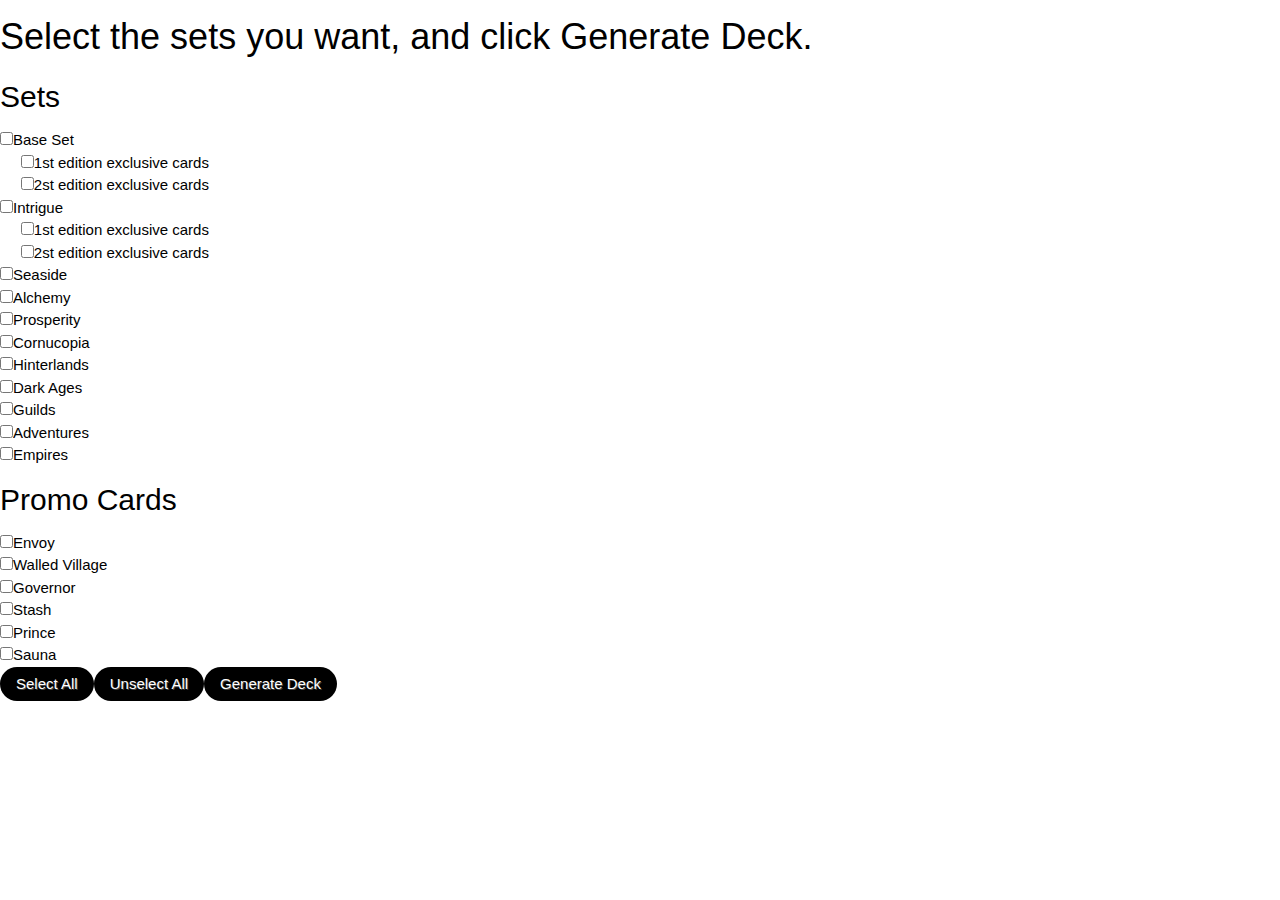
<file: main.html>
<!DOCTYPE html>
<html>
<head>
    <title>Dominion Black Market Card Selector</title>
    <link href="w3.css" rel="stylesheet" type="text/css">
    <link href="main.css" rel="stylesheet" type="text/css">
</head>
<body>
    <script src="mainscript.js">
    </script>
    <div id="choose_sets">
        <h1>Select the sets you want, and click Generate Deck.</h1>
        <form action="" id="sets" method="get" name="sets">
            <h2>Sets</h2><input class="dominion_sets" name="base" type="checkbox" value="Base">Base Set<br>
            &nbsp;&nbsp;&nbsp;&nbsp; <input class="dominion_sets" name="base1" type="checkbox" value="Base1">1st edition exclusive cards<br>
            &nbsp;&nbsp;&nbsp;&nbsp; <input class="dominion_sets" name="base2" type="checkbox" value="Base2">2st edition exclusive cards<br>
            <input class="dominion_sets" name="intrigue" type="checkbox" value="Intrigue">Intrigue<br>
            &nbsp;&nbsp;&nbsp;&nbsp; <input class="dominion_sets" name="intrigue1" type="checkbox" value="Intrigue1">1st edition exclusive cards<br>
            &nbsp;&nbsp;&nbsp;&nbsp; <input class="dominion_sets" name="intrigue2" type="checkbox" value="Intrigue2">2st edition exclusive cards<br>
            <input class="dominion_sets" name="seaside" type="checkbox" value="Seaside">Seaside<br>
            <input class="dominion_sets" name="alchemy" type="checkbox" value="Alchemy">Alchemy<br>
            <input class="dominion_sets" name="prosperity" type="checkbox" value="Prosperity">Prosperity<br>
            <input class="dominion_sets" name="cornucopia" type="checkbox" value="Cornucopia">Cornucopia<br>
            <input class="dominion_sets" name="hinterlands" type="checkbox" value="Hinterlands">Hinterlands<br>
            <input class="dominion_sets" name="dark" type="checkbox" value="Dark">Dark Ages<br>
            <input class="dominion_sets" name="guilds" type="checkbox" value="Guilds">Guilds<br>
            <input class="dominion_sets" name="adventures" type="checkbox" value="Adventures">Adventures<br>
            <input class="dominion_sets" name="empires" type="checkbox" value="Empires">Empires<br>
            <h2>Promo Cards</h2><input class="dominion_sets" name="envoy" type="checkbox" value="Envoy">Envoy<br>
            <input class="dominion_sets" name="walled" type="checkbox" value="Walled">Walled Village<br>
            <input class="dominion_sets" name="governor" type="checkbox" value="Governor">Governor<br>
            <input class="dominion_sets" name="stash" type="checkbox" value="Stash">Stash<br>
            <input class="dominion_sets" name="prince" type="checkbox" value="Prince">Prince<br>
            <input class="dominion_sets" name="sauna" type="checkbox" value="Sauna">Sauna<br>
            <div class="w3-btn-group">
                <input class="w3-btn w3-black w3-hover-red w3-round-xxlarge w3-border-black w3-text-shadow" name="all" onclick="checkAll('sets',true);" type="button" value="Select All"> <input class="w3-btn w3-black w3-hover-red w3-round-xxlarge w3-border-black w3-text-shadow" name="all" onclick="checkAll('sets',false);" type="button" value="Unselect All"> <button class="w3-btn w3-black w3-hover-red w3-round-xxlarge w3-border-black w3-text-shadow" onclick="generate()" type="button">Generate Deck</button>
            </div>
        </form>
    </div>
    <div id="cards_to_exclude" style="display: none;">
        <h1>Which cards do you NOT want in the black market deck(already in game)</h1>
        <form action="" id="form-cards-to-exclude" method="get" name="excludedcards">
            <div id="base-cards-to-exclude" style="display: none;">
                <h2>Base Set</h2><input name="bureaucrat" type="checkbox" value="exclude">Bureaucrat<br>
                <input name="cellar" type="checkbox" value="exclude">Cellar<br>
                <input name="chapel" type="checkbox" value="exclude">Chapel<br>
                <input name="councilroom" type="checkbox" value="exclude">Council Room<br>
                <input name="festival" type="checkbox" value="exclude">Festival<br>
                <input name="gardens" type="checkbox" value="exclude">Gardens<br>
                <input name="laboratory" type="checkbox" value="exclude">Laboratory<br>
                <input name="library" type="checkbox" value="exclude">Library<br>
                <input name="market" type="checkbox" value="exclude">Market<br>
                <input name="militia" type="checkbox" value="exclude">Militia<br>
                <input name="mine" type="checkbox" value="exclude">Mine<br>
                <input name="moat" type="checkbox" value="exclude">Moat<br>
                <input name="moneylender" type="checkbox" value="exclude">Moneylender<br>
                <input name="remodel" type="checkbox" value="exclude">Remodel<br>
                <input name="smithy" type="checkbox" value="exclude">Smithy<br>
                <input name="throneroom" type="checkbox" value="exclude">Throne Room<br>
                <input name="village" type="checkbox" value="exclude">Village<br>
                <input name="witch" type="checkbox" value="exclude">Witch<br>
                <input name="workshop" type="checkbox" value="exclude">Workshop<br>
            </div>
            <div id="base1-cards-to-exclude" style="display: none;">
                <input name="chancellor" type="checkbox" value="exclude">Chancellor<br>
                <input name="woodcutter" type="checkbox" value="exclude">Woodcutter<br>
                <input name="feast" type="checkbox" value="exclude">Feast<br>
                <input name="spy" type="checkbox" value="exclude">Spy<br>
                <input name="thief" type="checkbox" value="exclude">Thief<br>
                <input name="adventurer" type="checkbox" value="exclude">Adventurer<br>
            </div>
            <div id="base2-cards-to-exclude" style="display: none;">
                <input name="artisan" type="checkbox" value="exclude">Artisan<br>
                <input name="bandit" type="checkbox" value="exclude">Bandit<br>
                <input name="harbinger" type="checkbox" value="exclude">Harbinger<br>
                <input name="merchant" type="checkbox" value="exclude">Merchant<br>
                <input name="poacher" type="checkbox" value="exclude">Poacher<br>
                <input name="sentry" type="checkbox" value="exclude">Sentry<br>
                <input name="vassal" type="checkbox" value="exclude">Vassal<br>
            </div>
            <div id="intrigue-cards-to-exclude" style="display: none;">
                <h2>Intrigue</h2><input name="baron" type="checkbox" value="exclude">Baron<br>
                <input name="bridge" type="checkbox" value="exclude">Bridge<br>
                <input name="conspirator" type="checkbox" value="exclude">Conspirator<br>
                <input name="courtyard" type="checkbox" value="exclude">Courtyard<br>
                <input name="duke" type="checkbox" value="exclude">Duke<br>
                <input name="harem" type="checkbox" value="exclude">Harem<br>
                <input name="ironworks" type="checkbox" value="exclude">Ironworks<br>
                <input name="masquerade" type="checkbox" value="exclude">Masquerade<br>
                <input name="miningvillage" type="checkbox" value="exclude">Mining Village<br>
                <input name="minion" type="checkbox" value="exclude">Minion<br>
                <input name="nobles" type="checkbox" value="exclude">Nobles<br>
                <input name="pawn" type="checkbox" value="exclude">Pawn<br>
                <input name="shantytown" type="checkbox" value="exclude">Shanty Town<br>
                <input name="steward" type="checkbox" value="exclude">Steward<br>
                <input name="swindler" type="checkbox" value="exclude">Swindler<br>
                <input name="torturer" type="checkbox" value="exclude">Torturer<br>
                <input name="tradingpost" type="checkbox" value="exclude">Trading Post<br>
                <input name="upgrade" type="checkbox" value="exclude">Upgrade<br>
                <input name="wishingwell" type="checkbox" value="exclude">Wishing Well<br>
            </div>
            <div id="intrigue1-cards-to-exclude" style="display: none;">
                <input name="secretchamber" type="checkbox" value="exclude">Secret Chamber<br>
                <input name="greathall" type="checkbox" value="exclude">Great Hall<br>
                <input name="coppersmith" type="checkbox" value="exclude">Coppersmith<br>
                <input name="scout" type="checkbox" value="exclude">Scout<br>
                <input name="saboteur" type="checkbox" value="exclude">Saboteur<br>
                <input name="tribute" type="checkbox" value="exclude">Tribute<br>
            </div>
            <div id="intrigue2-cards-to-exclude" style="display: none;">
                <input name="courtier" type="checkbox" value="exclude">Courtier<br>
                <input name="diplomat" type="checkbox" value="exclude">Diplomat<br>
                <input name="lurker" type="checkbox" value="exclude">Lurker<br>
                <input name="mill" type="checkbox" value="exclude">Mill<br>
                <input name="patrol" type="checkbox" value="exclude">Patrol<br>
                <input name="replace" type="checkbox" value="exclude">Replace<br>
                <input name="secretpassage" type="checkbox" value="exclude">Secret Passage<br>
            </div>
            <div id="seaside-cards-to-exclude" style="display: none;">
                <h2>Seaside</h2><input name="ambassador" type="checkbox" value="exclude">Ambassador<br>
                <input name="bazaar" type="checkbox" value="exclude">Bazaar<br>
                <input name="caravan" type="checkbox" value="exclude">Caravan<br>
                <input name="cutpurse" type="checkbox" value="exclude">Cutpurse<br>
                <input name="embargo" type="checkbox" value="exclude">Embargo<br>
                <input name="explorer" type="checkbox" value="exclude">Explorer<br>
                <input name="fishingvillage" type="checkbox" value="exclude">Fishing Village<br>
                <input name="ghostship" type="checkbox" value="exclude">Ghost Ship<br>
                <input name="haven" type="checkbox" value="exclude">Haven<br>
                <input name="island" type="checkbox" value="exclude">Island<br>
                <input name="lighthouse" type="checkbox" value="exclude">Lighthouse<br>
                <input name="lookout" type="checkbox" value="exclude">Lookout<br>
                <input name="merchantship" type="checkbox" value="exclude">Merchant Ship<br>
                <input name="nativevillage" type="checkbox" value="exclude">Native Village<br>
                <input name="navigator" type="checkbox" value="exclude">Navigator<br>
                <input name="outpost" type="checkbox" value="exclude">Outpost<br>
                <input name="pearldiver" type="checkbox" value="exclude">Pearl Diver<br>
                <input name="pirateship" type="checkbox" value="exclude">Pirate Ship<br>
                <input name="salvager" type="checkbox" value="exclude">Salvager<br>
                <input name="seahag" type="checkbox" value="exclude">Sea Hag<br>
                <input name="smugglers" type="checkbox" value="exclude">Smugglers<br>
                <input name="tactician" type="checkbox" value="exclude">Tactician<br>
                <input name="treasuremap" type="checkbox" value="exclude">Treasure Map<br>
                <input name="treasury" type="checkbox" value="exclude">Treasury<br>
                <input name="warehouse" type="checkbox" value="exclude">Warehouse<br>
                <input name="wharf" type="checkbox" value="exclude">Wharf<br>
            </div>
            <div id="alchemy-cards-to-exclude" style="display: none;">
                <h2>Alchemy</h2><input name="alchemist" type="checkbox" value="exclude">Alchemist<br>
                <input name="apothecary" type="checkbox" value="exclude">Apothecary<br>
                <input name="apprentice" type="checkbox" value="exclude">Apprentice<br>
                <input name="familiar" type="checkbox" value="exclude">Familiar<br>
                <input name="golem" type="checkbox" value="exclude">Golem<br>
                <input name="herbalist" type="checkbox" value="exclude">Herbalist<br>
                <input name="philosophersstone" type="checkbox" value="exclude">Philosophers Stone<br>
                <input name="possession" type="checkbox" value="exclude">Possession<br>
                <input name="scryingpool" type="checkbox" value="exclude">Scrying Pool<br>
                <input name="transmute" type="checkbox" value="exclude">Transmute<br>
                <input name="university" type="checkbox" value="exclude">University<br>
                <input name="vineyard" type="checkbox" value="exclude">Vineyard<br>
            </div>
            <div id="prosperity-cards-to-exclude" style="display: none;">
                <h2>Prosperity</h2><input name="bank" type="checkbox" value="exclude">Bank<br>
                <input name="bishop" type="checkbox" value="exclude">Bishop<br>
                <input name="city" type="checkbox" value="exclude">City<br>
                <input name="contraband" type="checkbox" value="exclude">Contraband<br>
                <input name="countinghouse" type="checkbox" value="exclude">Counting House<br>
                <input name="expand" type="checkbox" value="exclude">Expand<br>
                <input name="forge" type="checkbox" value="exclude">Forge<br>
                <input name="goons" type="checkbox" value="exclude">Goons<br>
                <input name="grandmarket" type="checkbox" value="exclude">Grand Market<br>
                <input name="hoard" type="checkbox" value="exclude">Hoard<br>
                <input name="kingscourt" type="checkbox" value="exclude">King's Court<br>
                <input name="loan" type="checkbox" value="exclude">Loan<br>
                <input name="mint" type="checkbox" value="exclude">Mint<br>
                <input name="monument" type="checkbox" value="exclude">Monument<br>
                <input name="mountebank" type="checkbox" value="exclude">Mountebank<br>
                <input name="peddler" type="checkbox" value="exclude">Peddler<br>
                <input name="quarry" type="checkbox" value="exclude">Quarry<br>
                <input name="rabble" type="checkbox" value="exclude">Rabble<br>
                <input name="royalseal" type="checkbox" value="exclude">Royal Seal<br>
                <input name="talisman" type="checkbox" value="exclude">Talisman<br>
                <input name="traderoute" type="checkbox" value="exclude">Trade Route<br>
                <input name="vault" type="checkbox" value="exclude">Vault<br>
                <input name="venture" type="checkbox" value="exclude">Venture<br>
                <input name="watchtower" type="checkbox" value="exclude">Watchtower<br>
                <input name="workersvillage" type="checkbox" value="exclude">Workers Village<br>
            </div>
            <div id="cornucopia-cards-to-exclude" style="display: none;">
                <h2>Cornucopia</h2><input name="fairgrounds" type="checkbox" value="exclude">Fairgrounds<br>
                <input name="farmingvillage" type="checkbox" value="exclude">Farming Village<br>
                <input name="fortuneteller" type="checkbox" value="exclude">Fortune Teller<br>
                <input name="hamlet" type="checkbox" value="exclude">Hamlet<br>
                <input name="harvest" type="checkbox" value="exclude">Harvest<br>
                <input name="hornofplenty" type="checkbox" value="exclude">Horn of Plenty<br>
                <input name="horsetraders" type="checkbox" value="exclude">Horse Traders<br>
                <input name="huntingparty" type="checkbox" value="exclude">Hunting Party<br>
                <input name="jester" type="checkbox" value="exclude">Jester<br>
                <input name="menagerie" type="checkbox" value="exclude">Menagerie<br>
                <input name="remake" type="checkbox" value="exclude">Remake<br>
                <input name="tournament" type="checkbox" value="exclude">Tournament<br>
                <input name="youngwitch" type="checkbox" value="exclude">Young Witch<br>
            </div>
            <div id="hinterlands-cards-to-exclude" style="display: none;">
                <h2>Hinterlands</h2><input name="bordervillage" type="checkbox" value="exclude">Border Village<br>
                <input name="cache" type="checkbox" value="exclude">Cache<br>
                <input name="cartographer" type="checkbox" value="exclude">Cartographer<br>
                <input name="crossroads" type="checkbox" value="exclude">Crossroads<br>
                <input name="develop" type="checkbox" value="exclude">Develop<br>
                <input name="duchess" type="checkbox" value="exclude">Duchess<br>
                <input name="embassy" type="checkbox" value="exclude">Embassy<br>
                <input name="farmland" type="checkbox" value="exclude">Farmland<br>
                <input name="foolsgold" type="checkbox" value="exclude">Fools Gold<br>
                <input name="haggler" type="checkbox" value="exclude">Haggler<br>
                <input name="highway" type="checkbox" value="exclude">Highway<br>
                <input name="illgottengains" type="checkbox" value="exclude">Ill Gotten Gains<br>
                <input name="inn" type="checkbox" value="exclude">Inn<br>
                <input name="jackofalltrades" type="checkbox" value="exclude">Jack of all Trades<br>
                <input name="mandarin" type="checkbox" value="exclude">Mandarin<br>
                <input name="margrave" type="checkbox" value="exclude">Margrave<br>
                <input name="noblebrigand" type="checkbox" value="exclude">Noble Brigand<br>
                <input name="nomadcamp" type="checkbox" value="exclude">Nomad Camp<br>
                <input name="oasis" type="checkbox" value="exclude">Oasis<br>
                <input name="oracle" type="checkbox" value="exclude">Oracle<br>
                <input name="scheme" type="checkbox" value="exclude">Scheme<br>
                <input name="silkroad" type="checkbox" value="exclude">Silk Road<br>
                <input name="spicemerchant" type="checkbox" value="exclude">Spice Merchant<br>
                <input name="stables" type="checkbox" value="exclude">Stables<br>
                <input name="trader" type="checkbox" value="exclude">Trader<br>
                <input name="tunnel" type="checkbox" value="exclude">Tunnel<br>
            </div>
            <div id="dark-cards-to-exclude" style="display: none;">
                <h2>Dark Ages</h2><input name="altar" type="checkbox" value="exclude">Altar<br>
                <input name="armory" type="checkbox" value="exclude">Armory<br>
                <input name="banditcamp" type="checkbox" value="exclude">Bandit Camp<br>
                <input name="bandofmisfits" type="checkbox" value="exclude">Band of Misfits<br>
                <input name="beggar" type="checkbox" value="exclude">Beggar<br>
                <input name="catacombs" type="checkbox" value="exclude">Catacombs<br>
                <input name="count" type="checkbox" value="exclude">Count<br>
                <input name="counterfeit" type="checkbox" value="exclude">Counterfeit<br>
                <input name="cultist" type="checkbox" value="exclude">Cultist<br>
                <input name="deathcart" type="checkbox" value="exclude">Death Cart<br>
                <input name="feodum" type="checkbox" value="exclude">Feodum<br>
                <input name="forager" type="checkbox" value="exclude">Forager<br>
                <input name="fortress" type="checkbox" value="exclude">Fortress<br>
                <input name="graverobber" type="checkbox" value="exclude">Grave Robber<br>
                <input name="hermit" type="checkbox" value="exclude">Hermit<br>
                <input name="huntinggrounds" type="checkbox" value="exclude">Hunting Grounds<br>
                <input name="ironmonger" type="checkbox" value="exclude">Iron Monger<br>
                <input name="junkdealer" type="checkbox" value="exclude">Junk Dealer<br>
                <input name="knights" type="checkbox" value="exclude">Knights<br>
                <input name="marauder" type="checkbox" value="exclude">Marauder<br>
                <input name="marketsquare" type="checkbox" value="exclude">Market Square<br>
                <input name="mystic" type="checkbox" value="exclude">Mystic<br>
                <input name="pillage" type="checkbox" value="exclude">Pillage<br>
                <input name="poorhouse" type="checkbox" value="exclude">Poor House<br>
                <input name="procession" type="checkbox" value="exclude">Procession<br>
                <input name="rats" type="checkbox" value="exclude">Rats<br>
                <input name="rebuild" type="checkbox" value="exclude">Rebuild<br>
                <input name="rogue" type="checkbox" value="exclude">Rogue<br>
                <input name="sage" type="checkbox" value="exclude">Sage<br>
                <input name="scavenger" type="checkbox" value="exclude">Scavenger<br>
                <input name="squire" type="checkbox" value="exclude">Squire<br>
                <input name="storeroom" type="checkbox" value="exclude">Storeroom<br>
                <input name="urchin" type="checkbox" value="exclude">Urchin<br>
                <input name="vagrant" type="checkbox" value="exclude">Vagrant<br>
                <input name="wanderingminstrel" type="checkbox" value="exclude">Wandering Minstrel<br>
            </div>
            <div id="guilds-cards-to-exclude" style="display: none;">
                <h2>Guilds</h2><input name="advisor" type="checkbox" value="exclude">Advisor<br>
                <input name="baker" type="checkbox" value="exclude">Baker<br>
                <input name="butcher" type="checkbox" value="exclude">Butcher<br>
                <input name="candlestickmaker" type="checkbox" value="exclude">Candlestick Maker<br>
                <input name="doctor" type="checkbox" value="exclude">Doctor<br>
                <input name="herald" type="checkbox" value="exclude">Herald<br>
                <input name="journeyman" type="checkbox" value="exclude">Journeyman<br>
                <input name="masterpiece" type="checkbox" value="exclude">Masterpiece<br>
                <input name="merchantguild" type="checkbox" value="exclude">Merchant Guild<br>
                <input name="plaza" type="checkbox" value="exclude">Plaza<br>
                <input name="soothsayer" type="checkbox" value="exclude">Soothsayer<br>
                <input name="stonemason" type="checkbox" value="exclude">Stonemason<br>
                <input name="taxman" type="checkbox" value="exclude">Taxman<br>
            </div>
            <div id="adventures-cards-to-exclude" style="display: none;">
                <h2>Adventures</h2><input name="amulet" type="checkbox" value="exclude">Amulet<br>
                <input name="artificer" type="checkbox" value="exclude">Artificer<br>
                <input name="bridgetroll" type="checkbox" value="exclude">Bridge Troll<br>
                <input name="caravanguard" type="checkbox" value="exclude">Caravan Guard<br>
                <input name="coinoftherealm" type="checkbox" value="exclude">Coin of the Realm<br>
                <input name="distantlands" type="checkbox" value="exclude">Distant Lands<br>
                <input name="dungeon" type="checkbox" value="exclude">Dungeon<br>
                <input name="duplicate" type="checkbox" value="exclude">Duplicate<br>
                <input name="gear" type="checkbox" value="exclude">Gear<br>
                <input name="giant" type="checkbox" value="exclude">Giant<br>
                <input name="guide" type="checkbox" value="exclude">Guide<br>
                <input name="hauntedwoods" type="checkbox" value="exclude">Haunted Woods<br>
                <input name="hireling" type="checkbox" value="exclude">Hireling<br>
                <input name="lostcity" type="checkbox" value="exclude">Lost City<br>
                <input name="magpie" type="checkbox" value="exclude">Magpie<br>
                <input name="messenger" type="checkbox" value="exclude">Messenger<br>
                <input name="miser" type="checkbox" value="exclude">Miser<br>
                <input name="page" type="checkbox" value="exclude">Page<br>
                <input name="peasant" type="checkbox" value="exclude">Peasant<br>
                <input name="port" type="checkbox" value="exclude">Port<br>
                <input name="ranger" type="checkbox" value="exclude">Ranger<br>
                <input name="ratcatcher" type="checkbox" value="exclude">Rat Catcher<br>
                <input name="raze" type="checkbox" value="exclude">Raze<br>
                <input name="relic" type="checkbox" value="exclude">Relic<br>
                <input name="royalcarriage" type="checkbox" value="exclude">Royal Carriage<br>
                <input name="storyteller" type="checkbox" value="exclude">Story Teller<br>
                <input name="swamphag" type="checkbox" value="exclude">Swamp Hag<br>
                <input name="transmogrify" type="checkbox" value="exclude">Transmogrify<br>
                <input name="treasuretrove" type="checkbox" value="exclude">Treasure Trove<br>
                <input name="winemerchant" type="checkbox" value="exclude">Wine Merchant<br>
            </div>
            <div id="empires-cards-to-exclude" style="display: none;">
                <h2>Empires</h2><input name="archive" type="checkbox" value="exclude">Archive<br>
                <!--
                    see description in card dictionary as to why this can't get picked
                    <input type="checkbox" name="bustlingvillage" value="exclude">Bustling Village<br>
                    -->
                 <input name="capital" type="checkbox" value="exclude">Capital<br>
                <input name="castles" type="checkbox" value="exclude">Castles<br>
                <input name="catapult" type="checkbox" value="exclude">Catapult<br>
                <input name="chariotrace" type="checkbox" value="exclude">Chariot Race<br>
                <input name="charm" type="checkbox" value="exclude">Charm<br>
                <input name="cityquarter" type="checkbox" value="exclude">City Quarter<br>
                <input name="crown" type="checkbox" value="exclude">Crown<br>
                <!--
                    <input type="checkbox" name="emporium" value="exclude">Emporium<br>
                    -->
                 <input name="encampment" type="checkbox" value="exclude">Encampment<br>
                <input name="enchantress" type="checkbox" value="exclude">Enchantress<br>
                <input name="engineer" type="checkbox" value="exclude">Engineer<br>
                <input name="farmersmarket" type="checkbox" value="exclude">Farmers Market<br>
                <!--
                    <input type="checkbox" name="fortune" value="exclude">Fortune<br>
                    -->
                 <input name="forum" type="checkbox" value="exclude">Forum<br>
                <input name="gladiator" type="checkbox" value="exclude">Gladiator<br>
                <input name="groundskeeper" type="checkbox" value="exclude">Grounds Keeper<br>
                <input name="legionary" type="checkbox" value="exclude">Legionary<br>
                <input name="overlord" type="checkbox" value="exclude">Overlord<br>
                <input name="patrician" type="checkbox" value="exclude">Patrician<br>
                <!--I HATE SPLIT CARDS!! THEYRE SO ANNOYING
                    <input type="checkbox" name="plunder" value="exclude">Plunder<br>-->
                 <!--
                    <input type="checkbox" name="rocks" value="exclude">Rocks<br>
                    -->
                 <input name="royalblacksmith" type="checkbox" value="exclude">Royal Blacksmith<br>
                <input name="sacrifice" type="checkbox" value="exclude">Sacrifice<br>
                <input name="settlers" type="checkbox" value="exclude">Settlers<br>
                <input name="temple" type="checkbox" value="exclude">Temple<br>
                <input name="villa" type="checkbox" value="exclude">Villa<br>
                <input name="wildhunt" type="checkbox" value="exclude">Wild Hunt<br>
            </div>
            <div id="promo-cards-to-exclude" style="display: none;">
                <h2>Promo Cards</h2><span id="envoy-cards-to-exclude" style="display: none;"><input id="envoy-cards-to-exclude" name="envoy" type="checkbox" value="exclude">Envoy<br></span> <span id="governor-cards-to-exclude" style="display: none;"><input id="governor-cards-to-exclude" name="governor" type="checkbox" value="exclude">Governor<br></span> <span id="prince-cards-to-exclude" style="display: none;"><input id="prince-cards-to-exclude" name="prince" type="checkbox" value="exclude">Prince<br></span> <span id="stash-cards-to-exclude" style="display: none;"><input id="stash-cards-to-exclude" name="stash" type="checkbox" value="exclude">Stash<br></span> <span id="walledvilage-cards-to-exclude" style="display: none;"><input id="walledvilage-cards-to-exclude" name="walledvillage" type="checkbox" value="exclude">Walled Village<br></span> <span id="sauna-cards-to-exclude" style="display: none;"><input id="sauna-cards-to-exclude" name="sauna" type="checkbox" value="exclude">Sauna<br></span>
            </div><!--FOR FUTURE SETS:
                <div id="setname-cards-to-exclude" style="display: none;">p
                    <h2></h2>
                    <input type="checkbox" name="" value="exclude"><br>
                </div>
                -->
            <button class="w3-btn w3-black w3-hover-red w3-round-xxlarge w3-border-black w3-text-shadow" onclick="exclude_cards()" type="button">Continue</button>
        </form>
    </div>
    <div id="deck_select" style="display:none;">
        <h1 id="cards_left_h1">Your deck has been completed</h1>
        <div id="cards_selected">
            <div id="cardmenu">
                <!--non desktop version:-->
                <div id="cards_selected">
                    <span id="card_1_image"></span> <span id="card_2_image"></span> <span id="card_3_image"></span>
                    <div class="w3-btn-group">
                        <button class="w3-btn w3-black w3-hover-red w3-round-xxlarge w3-border-black w3-text-shadow" id="buy1" onclick="buy(1)" style="display: none;" type="button">Buy card <span id="card_1_name"></span></button> <button class="w3-btn w3-black w3-hover-red w3-round-xxlarge w3-border-black w3-text-shadow" id="buy2" onclick="buy(2)" style="display: none;" type="button">Buy card <span id="card_2_name"></span></button> <button class="w3-btn w3-black w3-hover-red w3-round-xxlarge w3-border-black w3-text-shadow" id="buy3" onclick="buy(3)" style="display: none;" type="button">Buy card <span id="card_3_name"></span></button> <button class="w3-btn w3-black w3-hover-red w3-round-xxlarge w3-border-black w3-text-shadow" id="buynone" onclick="discardall()" style="display: none;" type="button">Discard All</button>
                    </div>
                </div>
            </div>
        </div><button class="w3-btn w3-black w3-hover-red w3-round-xxlarge w3-border-black w3-text-shadow" id="draw_button" onclick="draw_cards()" type="button">Draw Cards</button>
        <div id="rememberto">
            <span id="topoflist">Remember to:</span>
            <ul>
                <li id="alcpotrem">Put Potions in the Supply</li>
                <li id="coinrem">Get the Coin tokens out</li>
                <li id="spoilsrem">Get the Spoils pile out</li>
                <li id="vicrem">Get the Victory tokens out</li>
                <li id="m1crem">Get the -1 Coin tokens out and give one to each player</li>
                <li id="debtrem">Get the Debt tokens out</li>
                <li id="tavern">Get the Tavern mats out and give one to each player</li>
                <li id="ruins">Get the Ruins pile out</li>
                <li id="emb">Get the Embargo tokens out</li>
                <li id="jtr">Get the Journey tokens out and give one to each player</li>
                <li id="hmr">Get the Madman pile out</li>
                <li id="nvmr">Get the Native Village mats out and give one to each player</li>
                <li id="psmr">Get the Pirate Ship mats out and give one to each player</li>
                <li id="relicrm">Get the -1 Card tokens out and give one to each player</li>
                <li id="prizes">Get the Prize pile out</li>
                <li id="trdr">Get the Trade Route mat out</li>
                <li id="urme">Get the Mercenary pile out</li>
                <li>Get the Curse pile out</li>
            </ul>
        </div>
    </div>
    <div id="done" style="display: none;">
        <h1>The Black Market Deck is Empty!</h1><br>
        <button class="w3-btn w3-black w3-hover-red w3-round-xxlarge w3-border-black w3-text-shadow" onclick="location='';">Make another deck</button>
    </div><!--
01001000 01100101 01101100 01101100 01101111 00101110 00100000 00100000 01011001 01101111 01110101 00100111 01110010 01100101 00100000 01101100 01101111 01101111 01101011 01101001 01101110 01100111 00100000 01100001 01110100 00100000 01110100 01101000 01100101 00100000 01110011 01101111 01110101 01110010 01100011 01100101 00100000 01100011 01101111 01100100 01100101 00101110 00100000 00100000 01010100 01101000 01100001 01110100 00100111 01110011 00100000 01100011 01101111 01101111 01101100 00101110 00100000 00100000 01001001 01100110 00100000 01111001 01101111 01110101 00100111 01110010 01100101 00100000 01101100 01101111 01101111 01101011 01101001 01101110 01100111 00100000 01110100 01101111 00100000 01100011 01101111 01101110 01110100 01100001 01100011 01110100 00100000 01101101 01100101 00101100 00100000 01100100 01101111 00100000 01110011 01101111 00100000 01100001 01110100 00100000 01101101 01101111 01110011 01110100 01100100 01101001 01100111 01101001 01110100 01110011 01101111 01100110 01110000 01101001 01000000 01100111 01101101 01100001 01101001 01101100 00101110 01100011 01101111 01101101 00101110 00100000 01001111 01110100 01101000 01100101 01110010 01110111 01101001 01110011 01100101 00101100 00100000 01111001 01101111 01110101 00100000 01110011 01101000 01101111 01110101 01101100 01100100 00100000 01101011 01101110 01101111 01110111 00100000 01110100 01101000 01100001 01110100 00100000 01110000 01110010 01101111 01100111 01110010 01100001 01101101 01101101 01100101 01110010 01110011 00100000 01100001 01110010 01100101 00100000 01110010 01100101 01100001 01101100 00100000 01110000 01100101 01101111 01110000 01101100 01100101 00101100 00100000 01100001 01101110 01100100 00100000 01110100 01101000 01100001 01110100 00100111 01110011 00100000 01110111 01101000 01111001 00100000 01001001 00100111 01101101 00100000 01100010 01110101 01101001 01101100 01100100 01101001 01101110 01100111 00100000 01110100 01101000 01101001 01110011 00100000 01101001 01101110 01110100 01101111 00100000 01110100 01101000 01101001 01110011 00100000 01110000 01110010 01101111 01100111 01110010 01100001 01101101 00101110 00100000 00100000 01010111 01100101 00100000 01100101 01111000 01101001 01110011 01110100 00100000 01110100 01101111 01101111 00101110 00100000 00100000 01001001 01100110 00100000 01110100 01101000 01100101 00100000 01100011 01101111 01100100 01100101 00100000 01100100 01101111 01100101 01110011 01101110 00100111 01110100 00100000 01110111 01101111 01110010 01101011 00101100 00100000 01111001 01101111 01110101 00100000 01000011 01000001 01001110 00100000 01100011 01101111 01101110 01110100 01100001 01100011 01110100 00100000 01101101 01100101 00101100 00100000 01100001 01101110 01100100 00100000 01001001 00100000 01010111 01001001 01001100 01001100 00100000 01101000 01100101 01101100 01110000 00100000 01111001 01101111 01110101 00101110 00001101 00001010 00001101 00001010 01010100 01101000 01100001 01101110 01101011 01110011
-->
</body>
</html>
</file>
<file: main.css>
#placeholder {
    visibility: hidden;
    display: none;
}
</file>
